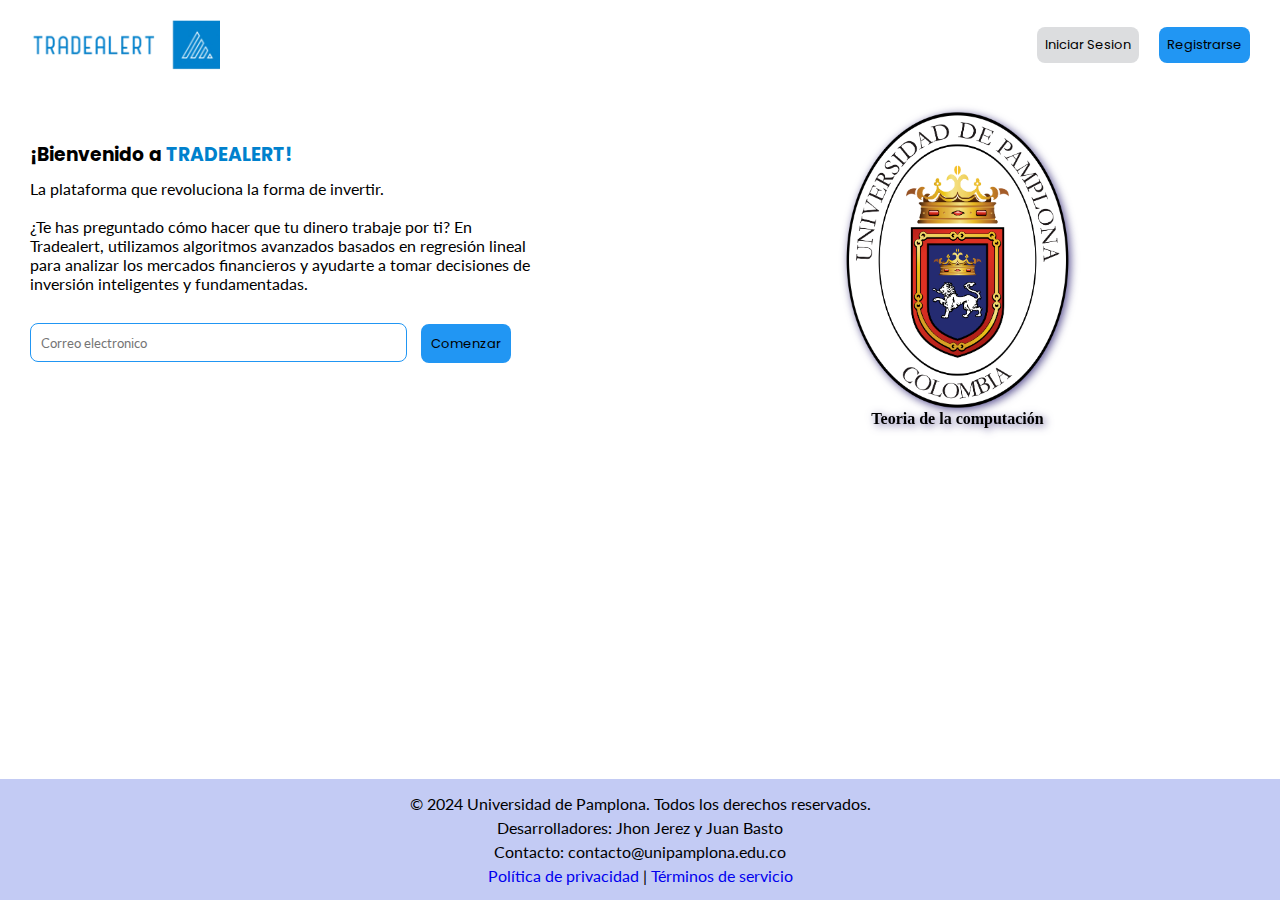
<file: templates/index.html>
<!DOCTYPE html>
<html lang="en">

<head>
    <meta charset="UTF-8">
    <meta name="viewport" content="width=device-width, initial-scale=1.0">
    <title>Tradealert</title>
    <link rel="stylesheet" href="/static/styles.css">
    <link href="https://fonts.googleapis.com/css2?family=Poppins:wght@700&display=swap" rel="stylesheet">
    <link href="https://fonts.googleapis.com/css2?family=Lato:wght@400&display=swap" rel="stylesheet">

</head>

<body>
    <header>
        <div class="contenedor">
            <h1>Tradealert</h1>
            <img src="/static/images/tradealert.png" alt="LogoTradealert">
            <nav>
                <div class="links-nav">
                    <a href="/iniciar" class="link1">Iniciar Sesion</a>
                    <a href="/registro" class="link2">Registrarse</a>
                </div>
            </nav>
        </div>
    </header>

    <main>
        <dIv class="contenedor-main">
            <div class="txt-bienvenida">
                <h3>¡Bienvenido a <span style="color:rgb(0, 129, 205);">TRADEALERT!</span></h3>
                <p>La plataforma que revoluciona la forma de invertir. <br /><br />
                    ¿Te has preguntado cómo hacer que tu dinero trabaje por ti? En Tradealert, utilizamos algoritmos
                    avanzados basados en regresión lineal para analizar los mercados financieros y ayudarte a tomar
                    decisiones de inversión inteligentes y fundamentadas.
                </p>
                <div class="input">
                    <input class="input-comezar" type="text" name="Correo" placeholder="Correo electronico" required>
                    <a href="/registro" class="btn-input">Comenzar</a>
                </div>
            </div>
            <div class="logo">
                <img src="/static/images/logo.png" alt="">
                <h4>Teoria de la computación</h4>
            </div>
        </dIv>
    </main>

    <footer>
        <p>&copy; 2024 Universidad de Pamplona. Todos los derechos reservados.</p>
        <p>Desarrolladores: Jhon Jerez y Juan Basto</p>
        <p>Contacto: contacto@unipamplona.edu.co</p>
        <p><a href="#">Política de privacidad</a> | <a href="#">Términos de servicio</a></p>
    </footer>


</body>

</html>
</file>
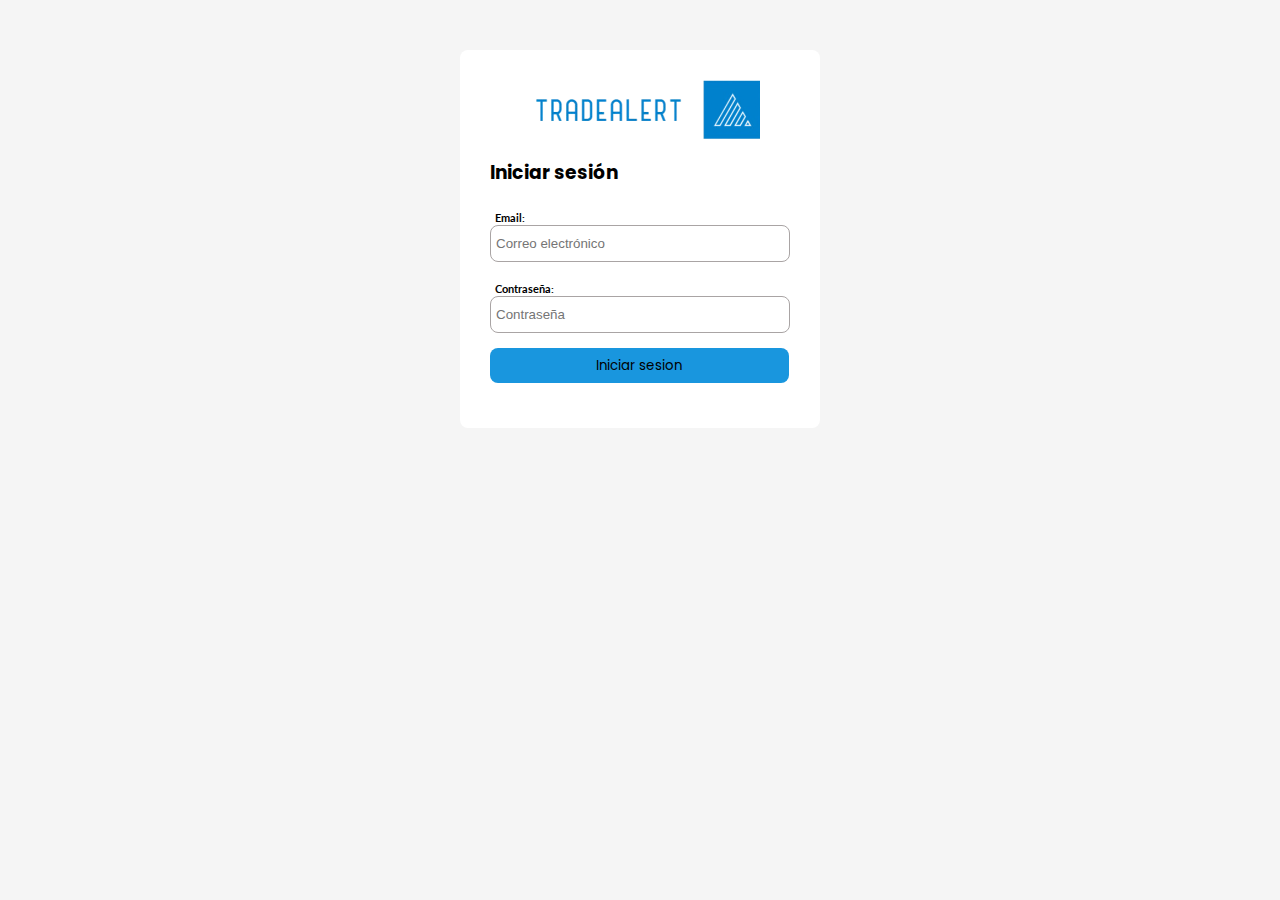
<file: templates/iniciar.html>
<!DOCTYPE html>
<html lang="en">
<head>
    <meta charset="UTF-8">
    <meta name="viewport" content="width=device-width, initial-scale=1.0">
    <title>Inicio de sesion</title>
    <link rel="stylesheet" href="/static/styles-iniciar-sesion.css">
    <link href="https://fonts.googleapis.com/css2?family=Lato:wght@400&display=swap" rel="stylesheet">
    <link href="https://fonts.googleapis.com/css2?family=Poppins:wght@700&display=swap" rel="stylesheet">


</head>
<body>
    <div class="contain">
        <form actio='/iniciar'method="post" class="form-iniciar">
            <img src="/static/images/tradealert.png" class="logo" alt="LogoTradealert">
            
            <h3>Iniciar sesión</h3>

            <label for="email">Email:</label>
            <input type="text" id="email" name="email" placeholder="Correo electrónico" required>

            <label for="contraseña">Contraseña:</label>
            <input type="password" id="contraseña" name="contraseña" placeholder="Contraseña" required>

            <input type="submit" value="Iniciar sesion">
        </form>
    </div>
</body>
</html>
</file>
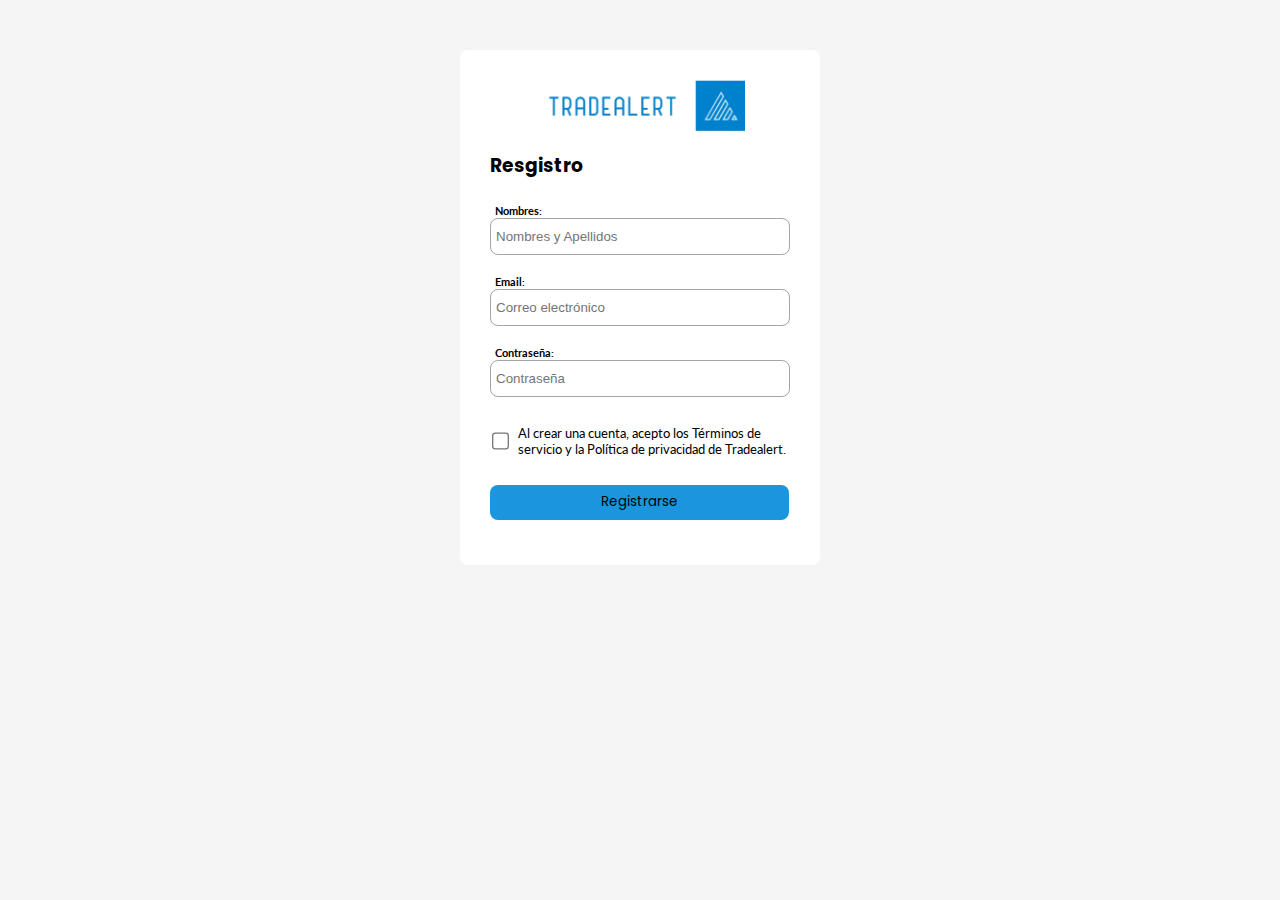
<file: templates/registro.html>
<!DOCTYPE html>
<html lang="en">
<head>
    <meta charset="UTF-8">
    <meta name="viewport" content="width=device-width, initial-scale=1.0">
    <title>Registro</title>
    <link rel="stylesheet" href="/static/styles-registro.css">
    <link href="https://fonts.googleapis.com/css2?family=Poppins:wght@700&display=swap" rel="stylesheet">
    <link href="https://fonts.googleapis.com/css2?family=Lato:wght@400&display=swap" rel="stylesheet">
    <link href="https://fonts.googleapis.com/css2?family=Lato:wght@400&display=swap" rel="stylesheet">
    <link href="https://fonts.googleapis.com/css2?family=Poppins:wght@700&display=swap" rel="stylesheet">


</head>
<body>
    <div class="contain">
        <form action='/registro'method="POST" class="form-registro">
            <img src="/static/images/tradealert.png" class="logo" alt="LogoTradealert">

            <h3>Resgistro</h3>

            <label for="nombre">Nombres:</label>
            <input type="text" id="nombres" name="nombres" placeholder="Nombres y Apellidos" required>

            <label for="email">Email:</label>
            <input type="text" id="email" name="email" placeholder="Correo electrónico" required>

            <label for="contraseña">Contraseña:</label>
            <input type="password" id="contraseña" name="contraseña" placeholder="Contraseña" required>
            <div class="checkbox-contain">
                <input type="checkbox" id="checkbox-registro" name="checkbox-registro" required>          
                <p>Al crear una cuenta, acepto los Términos de servicio y la Política de privacidad de Tradealert.</p>
            </div>

            <input type="submit" value="Registrarse">
        </form>
    </div>
</body>
</html>
</file>
<file: static/styles.css>
* {
    margin: 0;
}

body {
    display: flex;
    flex-direction: column;
    background-repeat: no-repeat;
    background-size: cover;
    justify-content: space-between;
}

.contenedor {
    display: flex;
    justify-content: space-between;
    align-items: center;
    width: 100%;
    height: 50px;
    margin-top: 20px;
    background-color: rgba(255, 255, 255, 0.6);

}

.contenedor h1 {
    display: none;
}

.contenedor img {
    width: 200px;
    height: 50px;
    padding-left: 20px;
}


.contenedor-main {
    display: flex;
    height: 100%;
    padding-top: 20px;
    justify-content: space-between;
    flex-direction: row;
}

.logo {
    text-align: center;
    padding:20px;
    width: 100%;
    height: 100%;
    display: grid;
    place-content: center;
    filter: drop-shadow(2px 2px 4px rgba(47, 38, 118, 0.8)); 
}
.logo img{
    height: 300px;
}

.links-nav {
    padding-right: 30px;
    display: flex;
    justify-content: space-around;
    text-align: center;
    gap: 20px;
}

.links-nav a {
    text-decoration: none;
    color: black;
    padding: 8px;
    border-radius: 0.5rem;
    font-family: 'Poppins';
    font-size: small;
}

.link1 {
    background-color: rgb(220, 221, 223);
}

.link1:hover {
    background-color: rgb(238, 240, 242);
}

.link2 {
    background-color: #2196f3;
    ;

}

.link2:hover {
    background-color: rgba(25, 150, 222, 0.718);
}

.txt-bienvenida {
    padding-left: 30px;
    padding-top: 50px;
    width: 100%;
}

.txt-bienvenida h3 {
    padding-bottom: 10px;
    font-family: 'Poppins', sans-serif;
}

.txt-bienvenida p {
    padding-right: 100px;

    font-family: 'Lato', sans-serif;
}


.input-comezar {
    margin-top: 30px;
    border: 1px solid #2196f3;
    ;
    height: 35px;
    width: 60%;
    border-radius: 0.5rem;
    outline: none;
    font-family: 'Lato', sans-serif;
    padding-left: 10px;
}

.btn-input {
    color: inherit;
    text-decoration: none;
    margin-left: 10px;
    width: 100px;
    height: 39px;
    border-radius: 0.5rem;
    background-color: #2196f3;
    ;
    cursor: pointer;
    font-family: 'Poppins', sans-serif;
    font-size: small;
    padding: 10px;
}

footer {
    width: 100%;
    bottom: 0;
    position: absolute;
    margin-top: auto;
    text-align: center;
    background-color: rgba(0, 0, 0, 0.6);
    padding: 10px 0;
    background-color: rgb(195, 203, 244);
}

footer p {
    font-family: 'Lato', sans-serif;
    margin: 5px 0;
}

footer a {
    text-decoration: none;
}

footer a:hover {
    text-decoration: underline;
}
</file>
<file: static/styles-iniciar-sesion.css>
body {
    display: flex;
    font-family:'lato' ;
    background-color: #f5f5f5;
    margin: 0;
    padding: 0;
}
  
.logo {
    display: flex;
    flex-direction: column;
    margin: 0 auto;
    width: 80%;
}


.contain{
    display: flex;
    flex-direction: column;
    align-content: flex-start;
    width: 300px;
    margin: 50px auto;
    padding: 30px;
    background-color: #fff;
    border-radius: 0.5rem;
    height:auto;
}  


label {
    font-size: 11px;
    margin-left: 5px;  
    font-weight: bold;  
}

input[type="text"],
input[type="password"],
input[type="submit"] {
    display: flex;
    padding: 5px;
    width: 96%;
    height: 25px;
    margin-bottom: 15px;
    border-radius: 0.5rem;
    border: 1px solid rgb(169, 164, 164);
    outline: none;
}

input[type="text"]:hover,
input[type="password"]:hover,
input[type="submit"]:hover {
    border:1px solid rgb(25, 150, 222);

}

input[type="submit"] {
    background-color: rgb(25, 150, 222);
    border: none;
    cursor: pointer;
    height: 35px;
    margin-top: 15px;
    width: 99.6%;
    transition: background-color 0.3s ease;
    font-family: 'Poppins';
}

input[type="submit"]:hover {
    background-color:rgba(25, 150, 222, 0.718);
}


p{
    font-size: 13px;
    margin-left: 8px;
}

form h3{
    font-family: 'Poppins';

}
</file>
<file: static/styles-registro.css>
body {
    display: flex;
    font-family:'lato' ;
    background-color: #f5f5f5;
    margin: 0;
    padding: 0;
}
  
.logo {
    display: flex;
    flex-direction: column;
    margin: 0 auto;
    width: 70%;
}

.contain{
    display: flex;
    flex-direction: column;
    align-content: flex-start;
    width: 300px;
    margin: 50px auto;
    padding: 30px;
    background-color: #fff;
    border-radius: 0.5rem;
    height:auto;
}  


label {
    font-size: 11px;
    margin-left: 5px;  
    font-weight: bold;  
}

input[type="text"],
input[type="password"],
input[type="submit"] {
    display: flex;
    padding: 5px;
    width: 96%;
    height: 25px;
    margin-bottom: 15px;
    border: 1px solid rgb(169, 164, 164);
    border-radius: 0.5rem;
    outline: none;

}
input[type="text"]:hover,
input[type="password"]:hover,
input[type="submit"]:hover {
    border:1px solid rgb(25, 150, 222);

}
input[type="submit"] {
    background-color: rgb(25, 150, 222);
    border: none;
    cursor: pointer;
    height: 35px;
    margin-top: 15px;
    width: 99.6%;
    transition: background-color 0.3s ease;
    font-family: 'Poppins';
}

input[type="submit"]:hover {
    background-color:rgba(25, 150, 222, 0.718);
}

.checkbox-contain{
    display: flex;
}

#checkbox-registro{
    transform: scale(1.3);
}
p{
    font-size: 13px;
    margin-left: 8px;
}

form h3{
    font-family: 'Poppins';

}
</file>
